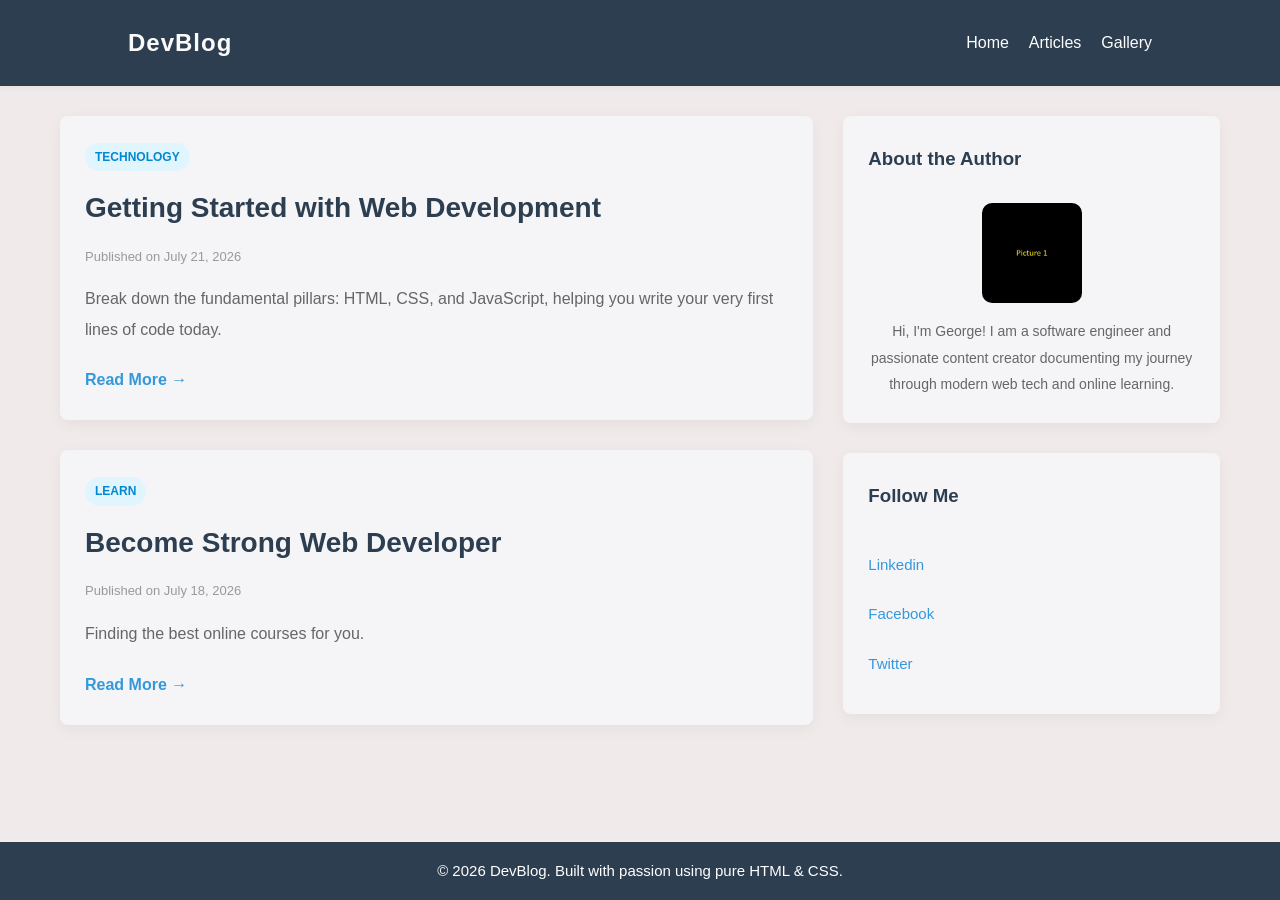
<file: index.html>
<!DOCTYPE html>
<html lang="en">
<head>
    <meta charset="UTF-8">
    <meta name="viewport" content="width=device-width, initial-scale=1.0">
    <title>Blog</title>
    <link rel="stylesheet" href="style.css">
</head>
<body>

    <!-- Header Section -->
    <header>
        <div class="logo">DevBlog</div>
        <nav>
            <ul>
                <li><a href="index.html">Home</a></li>
                <li><a href="articles.html">Articles</a></li>
                <li><a href="gallery.html">Gallery</a></li>
            </ul>
        </nav>
    </header>

    <!-- Main Content Container -->
    <div class="container">
        
        <!-- Blog Posts Column -->
        <main class="main-content">
            
            <!-- Blog Post 1 -->
            <article class="card">
                <div class="card-body">
                    <span class="tag">Technology</span>
                    <h2>Getting Started with Web Development</h2>
                    <p class="post-date">Published on July 21, 2026</p>
                    <p class="excerpt">Break down the fundamental pillars: HTML, CSS, and JavaScript, helping you write your very first lines of code today.</p>
                    <a href="https://www.w3schools.com" target="_blank" class="read-more">Read More &rarr;</a>
                </div>
            </article>

            <!-- Blog Post 2 -->
            <article class="card">
                <div class="card-body">
                    <span class="tag">Learn</span>
                    <h2>Become Strong Web Developer</h2>
                    <p class="post-date">Published on July 18, 2026</p>
                    <p class="excerpt">Finding the best online courses for you.</p>
                    <a href="https://www.udemy.com" target="_blank" class="read-more">Read More &rarr;</a>
                </div>
            </article>
        </main>

        <!-- Sidebar Section -->
        <aside class="sidebar">
            <div class="widget about-me">
                <h3>About the Author</h3>
                <img src="picture1.jpg" alt="Author Portrait" class="author-img">
                <p>Hi, I'm George! I am a software engineer and passionate content creator documenting my journey through modern web tech and online learning.</p>
            </div>
            
            <div class="widget categories">
                <h3>Follow Me</h3>
                <ul>
                    <li><a href="https://www.linkedin.com" target="_blank" >Linkedin</a></li>
                    <li><a href="https://www.facebook.com" target="_blank" >Facebook</a></li>
                    <li><a href="https://www.twitter.com" target="_blank" >Twitter</a></li>
                </ul>
            </div>
        </aside>
     </div>

    <!-- Footer Section -->
    <footer>
        <p>&copy; 2026 DevBlog. Built with passion using pure HTML & CSS.</p>
    </footer>

</body>
</html>
</file>
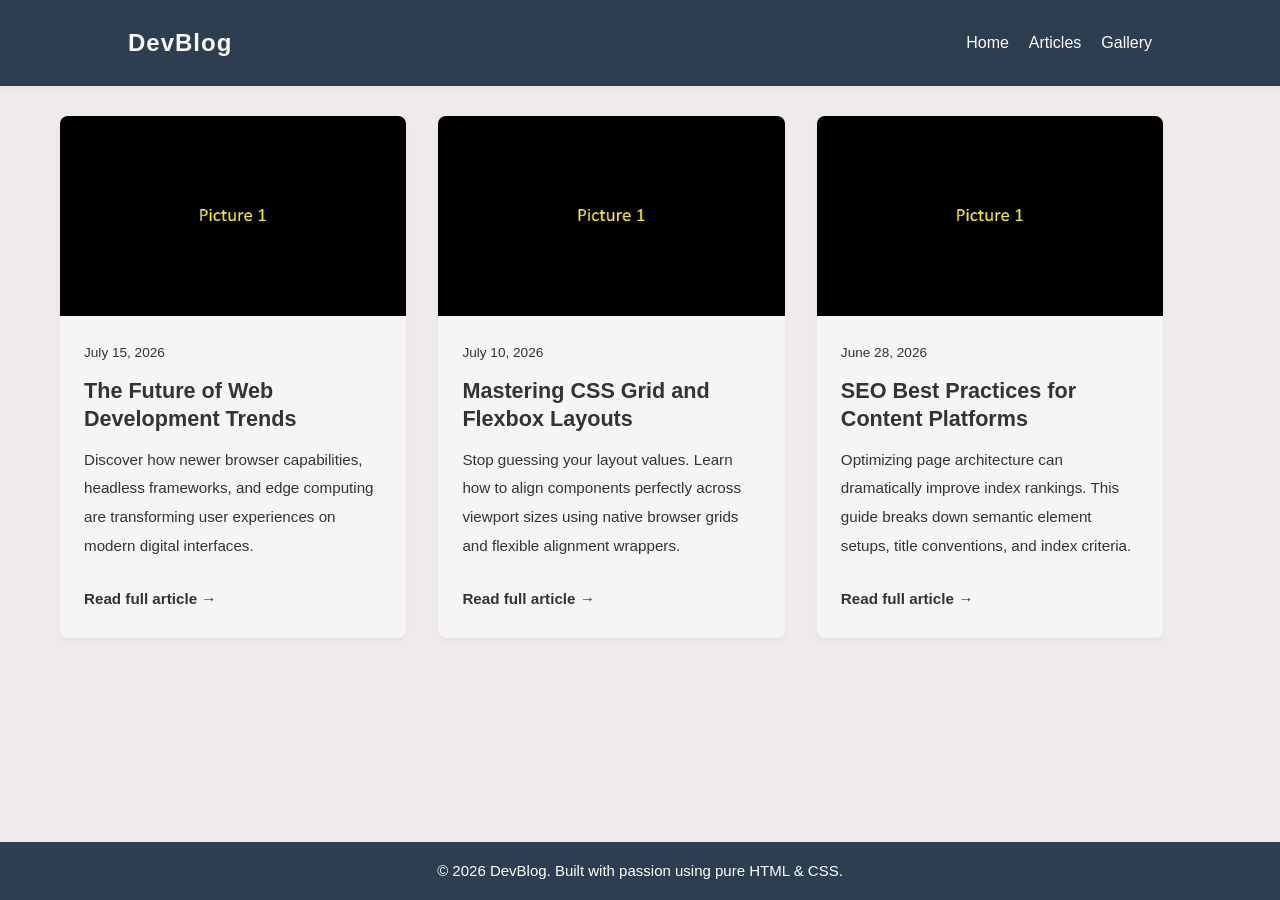
<file: articles.html>
<!DOCTYPE html>
<html lang="en">
<head>
    <meta charset="UTF-8">
    <meta name="viewport" content="width=device-width, initial-scale=1.0">
    <title>Articles</title>
    <link rel="stylesheet" href="style.css">
</head>
<body>

    <header>
        <div class="logo">DevBlog</div>
        <nav>
            <ul>
                <li><a href="index.html">Home</a></li>
                <li><a href="articles.html">Articles</a></li>
                <li><a href="gallery.html">Gallery</a></li>
            </ul>
        </nav>
    </header>

    <div class="container">
        <main class="articles-grid">
            
            <!-- Article Card 1 -->
            <article>
                <img class="article-image" src="picture1.jpg"Abstract digital technology concept background">
                <div class="article-content">
                    <div class="article-meta">
                        <time datetime="2026-07-15">July 15, 2026</time>
                    </div>
                    <h2 class="article-title">The Future of Web Development Trends</h2>
                    <p class="article-excerpt">Discover how newer browser capabilities, headless frameworks, and edge computing are transforming user experiences on modern digital interfaces.</p>
                    <a href="https://www.google.com" target="_blank" class="read-more-btn">Read full article &rarr;</a>
                </div>
            </article>

            <!-- Article Card 2 -->
            <article>
                <img class="article-image" src="picture1.jpg" alt="Minimalist desk setup with laptop and plants">
                <div class="article-content">
                    <div class="article-meta">
                        <time datetime="2026-07-10">July 10, 2026</time>
                    </div>
                    <h2 class="article-title">Mastering CSS Grid and Flexbox Layouts</h2>
                    <p class="article-excerpt">Stop guessing your layout values. Learn how to align components perfectly across viewport sizes using native browser grids and flexible alignment wrappers.</p>
                    <a href="https://www.google.com" target="_blank" class="read-more-btn">Read full article &rarr;</a>
                </div>
            </article>

            <!-- Article Card 3 -->
            <article>
                <img class="article-image" src="picture1.jpg" alt="Person hands working on analytics dashboard on laptop screen">
                <div class="article-content">
                    <div class="article-meta">
                        <time datetime="2026-06-28">June 28, 2026</time>
                    </div>
                    <h2 class="article-title">SEO Best Practices for Content Platforms</h2>
                    <p class="article-excerpt">Optimizing page architecture can dramatically improve index rankings. This guide breaks down semantic element setups, title conventions, and index criteria.</p>
                    <a href="https://www.google.com" target="_blank" class="read-more-btn">Read full article &rarr;</a>
                </div>
            </article>
        </main>
    </div>

    <footer>
        <p>&copy; 2026 DevBlog. Built with passion using pure HTML & CSS.</p>
    </footer>

</body>
</html>
</file>
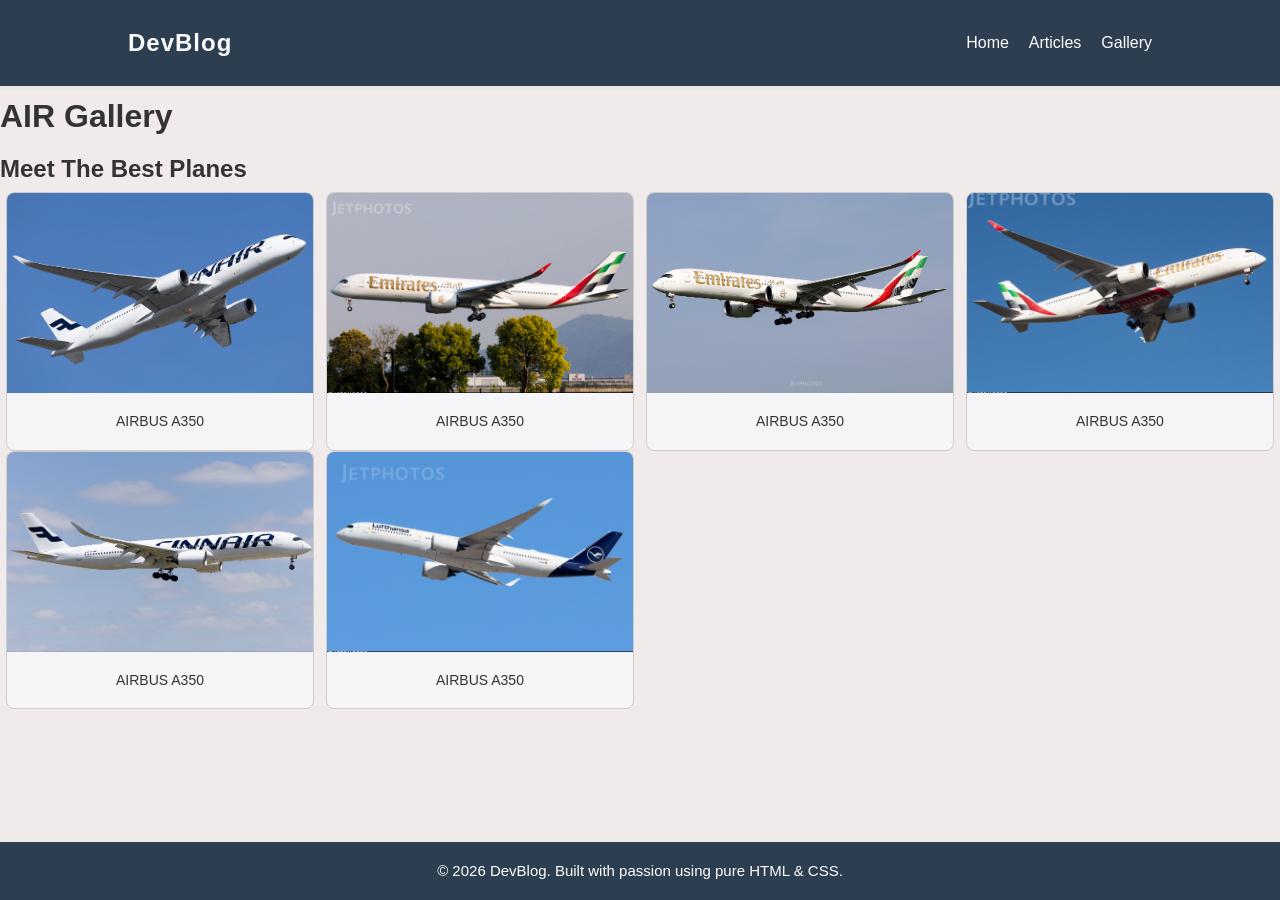
<file: gallery.html>
<!DOCTYPE html>
<html lang="en">
<head>
    <meta charset="UTF-8">
    <meta name="viewport" content="width=device-width, initial-scale=1.0">
    <title>Gallery</title>
    <link rel="stylesheet" href="style.css">
</head>
<body>

 <header>
  <div class="logo">DevBlog</div>
    <nav>
      <ul>
        <li><a href="index.html">Home</a></li>
        <li><a href="articles.html">Articles</a></li>
        <li><a href="gallery.html">Gallery</a></li>
      </ul>
     </nav>
  </header>

    <h1>AIR Gallery</h2>

    <h2>Meet The Best Planes</h4>

  <div class="responsive">
    <div class="gallery-item">
      <a target="_blank" href="photo1.jpg">
        <img src="photo1.jpg" alt="Forest" width="600" height="400">
      </a>
      <div class="desc">AIRBUS A350</div>
    </div>
  </div>

  <div class="responsive">
    <div class="gallery-item">
      <a target="_blank" href="photo2.jpg">
        <img src="photo2.jpg" alt="Forest" width="600" height="400">
      </a>
      <div class="desc">AIRBUS A350</div>
    </div>
  </div>

  <div class="responsive">
    <div class="gallery-item">
      <a target="_blank" href="photo3.jpg">
        <img src="photo3.jpg" alt="Northern Lights" width="600" height="400">
      </a>
      <div class="desc">AIRBUS A350</div>
    </div>
  </div>

  <div class="responsive">
    <div class="gallery-item">
      <a target="_blank" href="photo4.jpg">
        <img src="photo4.jpg" alt="Mountains" width="600" height="400">
      </a>
      <div class="desc">AIRBUS A350</div>
    </div>
  </div>

    <div class="responsive">
    <div class="gallery-item">
      <a target="_blank" href="photo5.jpg">
        <img src="photo5.jpg" alt="Mountains" width="600" height="400">
      </a>
      <div class="desc">AIRBUS A350</div>
    </div>
  </div>

    <div class="responsive">
    <div class="gallery-item"">
      <a target="_blank" href="photo6.jpg">
        <img src="photo6.jpg" alt="Mountains" width="600" height="400">
      </a>
      <div class="desc">AIRBUS A350</div>
    </div>
  </div>

  <div class="clearfix"></div>

  <footer>
    <p>&copy; 2026 DevBlog. Built with passion using pure HTML & CSS.</p>
  </footer>

</body>
</html>
</file>
<file: style.css>
/* Reset basic styles and establish box-sizing */
* {
    margin: 0;
    padding: 0;
    box-sizing: border-box;
}

body {
    font-family: 'Segoe UI', Tahoma, Geneva, Verdana, sans-serif;
    line-height: 1.9;
    background-color: #f1eaea;
    color: #333;
}

/* Header & Navigation */
header {
    background-color: #2c3e50;
    display: flex;
    justify-content: space-between;
    align-items: center;
    padding: 20px 10%;
    box-shadow: 0 2px 5px rgba(0,0,0,0.05);
    position: sticky;
    top: 0;
    z-index: 100;
}

header .logo {
    font-size: 24px;
    font-weight: bold;
    color: #fafafa;
    letter-spacing: 1px;
}

nav ul {
    display: flex;
    list-style: none;
}

nav ul li {
    margin-left: 20px;
}

nav ul li a {
    text-decoration: none;
    color: #fdfdfd;
    font-weight: 500;
    transition: color 0.3s;
}

nav ul li a:hover {
    color: #3498db;
}

/* Page Layout Wrapper */
.container {
    max-width: 1200px;
    margin: 30px auto;
    padding: 0 20px;
    display: flex;
    gap: 30px;
}

/* Main Content Area */
.main-content {
    flex: 2;
}

/* Blog Post Cards */
.card {
    background: #f5f5f7;
    border-radius: 8px;
    overflow: hidden;
    box-shadow: 0 4px 15px rgba(0,0,0,0.05);
    margin-bottom: 30px;
}

.card-img {
    width: 100%;
    height: 100px;
    object-fit: cover;
    border-radius: 10px;
}

.card-body {
    padding: 25px;
}

.tag {
    display: inline-block;
    background: #e1f5fe;
    color: #0288d1;
    padding: 3px 10px;
    border-radius: 20px;
    font-size: 12px;
    font-weight: bold;
    text-transform: uppercase;
    margin-bottom: 10px;
}

.card h2 {
    color: #2c3e50;
    margin-bottom: 10px;
    font-size: 28px;
}

.post-date {
    font-size: 13px;
    color: #999;
    margin-bottom: 15px;
}

.excerpt {
    color: #666;
    margin-bottom: 20px;
}

.read-more {
    display: inline-block;
    text-decoration: none;
    color: #3498db;
    font-weight: bold;
    transition: transform 0.2s;
}

.read-more:hover {
    transform: translateX(5px);
}

/* Sidebar Styling */
.sidebar {
    flex: 1;
}

.widget {
    background: #f5f5f7;
    padding: 25px;
    border-radius: 8px;
    box-shadow: 0 4px 15px rgba(0,0,0,0.05);
    margin-bottom: 30px;
}

.widget h3 {
    color: #2c3e50;
    margin-bottom: 15px;
    border-bottom: 2px solid #f4f7f6;
    padding-bottom: 10px;
}

.author-img {
    width: 100px;
    height: 100px;
    border-radius: 10px;
    object-fit: cover;
    display: block;
    margin: 0 auto 15px;
}

.about-me p {
    text-align: center;
    font-size: 14px;
    color: #666;
}

.categories ul {
    list-style: none;
}

.categories ul li {
    padding: 10px 0;
    border-bottom: 1px solid #f4f7f6;
}

.categories ul li a {
    text-decoration: none;
    color: #3498db;
    font-size: 15px;
    display: flex;
    justify-content: space-between;
}

.categories ul li a:hover {
    color: #555;
}

/* Footer styling */
footer {
    background: #2c3e50;
    color: #ffffff;
    text-align: center;
    padding: 15px;
    font-size: 15px;
    width: 100%;
    bottom: 0;
    position: fixed;
}

/* Responsive design adjustments for mobile screens */
@media (max-width: 768px) {
    header {
        flex-direction: column;
        gap: 15px;
    }
    
    nav ul li {
        margin: 0 10px;
    }

    .container {
        flex-direction: column;
    }

    .card-img {
        height: 200px;
    }

/* ARTICLES PAGE */

}
 /* Responsive Article Grid */
.articles-grid {
display: grid;
grid-template-columns: repeat(auto-fill, minmax(320px, 1fr));
gap: 2rem;
}

/* Card Elements */
article {
background: #f5f5f7;
border: 1px solid var(--border-color);
border-radius: 8px;
overflow: hidden;
display: flex;
flex-direction: column;
box-shadow: 0 4px 6px -1px rgba(0, 0, 0, 0.05);
transition: transform 0.2s ease, box-shadow 0.2s ease;
}
article:hover {
transform: translateY(-4px);
box-shadow: 0 10px 15px -3px rgba(0, 0, 0, 0.1);
}

/* Image Placeholder styling */
.article-image {
width: 100%;
height: 200px;
object-fit: cover;
background-color: #cbd5e1;
}

/* Content Body Wrapper */
.article-content {
padding: 1.5rem;
display: flex;
flex-direction: column;
flex-grow: 1;
}
.article-meta {
font-size: 0.85rem;
color: var(--text-muted);
margin-bottom: 0.75rem;
}
.article-title {
font-size: 1.35rem;
margin-bottom: 0.75rem;
line-height: 1.3;
}
.article-title a {
color: var(--text-main);
text-decoration: none;
}
.article-title a:hover {
color: var(--primary-color);
}
.article-excerpt {
color: var(--text-muted);
font-size: 0.95rem;
margin-bottom: 1.5rem;
flex-grow: 1;
}

/* Call To Action Link */
.read-more-btn {
display: inline-block;
color: var(--primary-color);
text-decoration: none;
font-weight: 600;
font-size: 0.95rem;
}
.read-more-btn:hover {
text-decoration: underline;
}

/* Gallery page */

div.gallery {
  display: grid;
  grid-template-columns: repeat(auto-fit, minmax(250px, 1fr)); /* Auto-responsive columns */
  gap: 24px; /* The gap that separates each image+desc block */
  padding: 20px;
}

/* 2. Individual card container (optional style) */
div.gallery-item {
  border: 1px solid #ccc;
  background-color:#f5f5f7;
  border-radius: 8px;
  overflow: hidden; /* Keeps image corners rounded if card has border-radius */
}

.gallery-item:hover {
  transform: translateY(-4px);
  box-shadow: 0 10px 15px -3px rgba(0, 0, 0, 0.1);
}

/* 3. Image sizing logic from before */
div.gallery-item img {
  width: 100%;
  height: 200px;
  object-fit: cover; /* Fits perfectly without stretching */
  display: block;    /* Removes annoying bottom white space under images */
}

/* 4. Styling the description box */
div.gallery-item .desc {
  padding: 15px;
  text-align: center;
  font-family: sans-serif;
  font-size: 14px;
  color: #333;
}

* {
  box-sizing: border-box;
}

.responsive {
  padding: 0 6px;
  float: left;
  width: 24.99999%;
}

@media only screen and (max-width: 700px) {
  .responsive {
    width: 49.99999%;
    margin: 6px 0;
  }
}

@media only screen and (max-width: 500px) {
  .responsive {
    width: 100%;
  }
}

.clearfix:after {
  content: "";
  display: table;
  clear: both;
}

  
  /* Performance optimization */
  content-visibility: auto;
}
</file>
